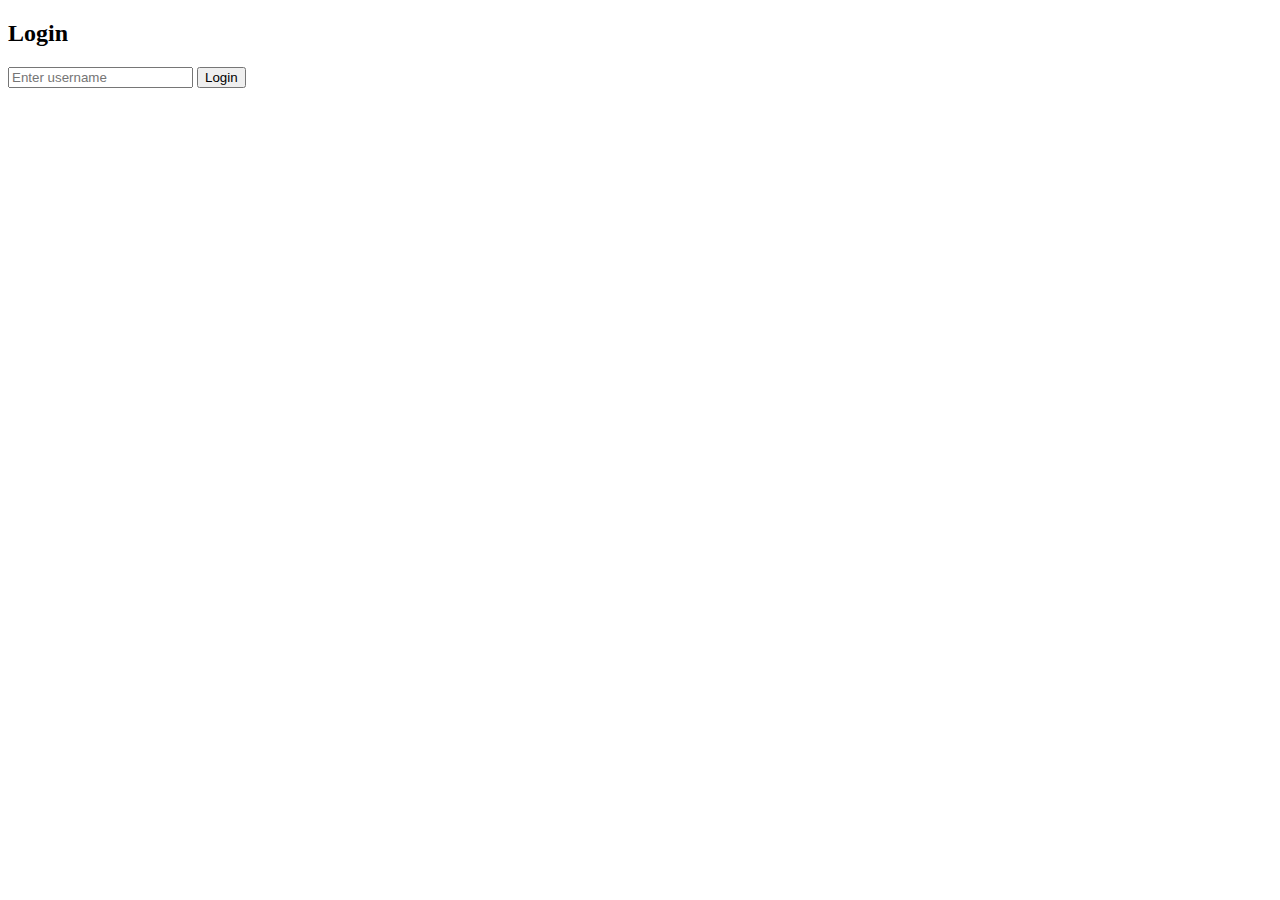
<file: login.html>
<!DOCTYPE html>
<html>
<body>

<h2>Login</h2>

<form method="POST">
    <input name="username" placeholder="Enter username" required>
    <button type="submit">Login</button>
</form>

</body>
</html>
</file>
